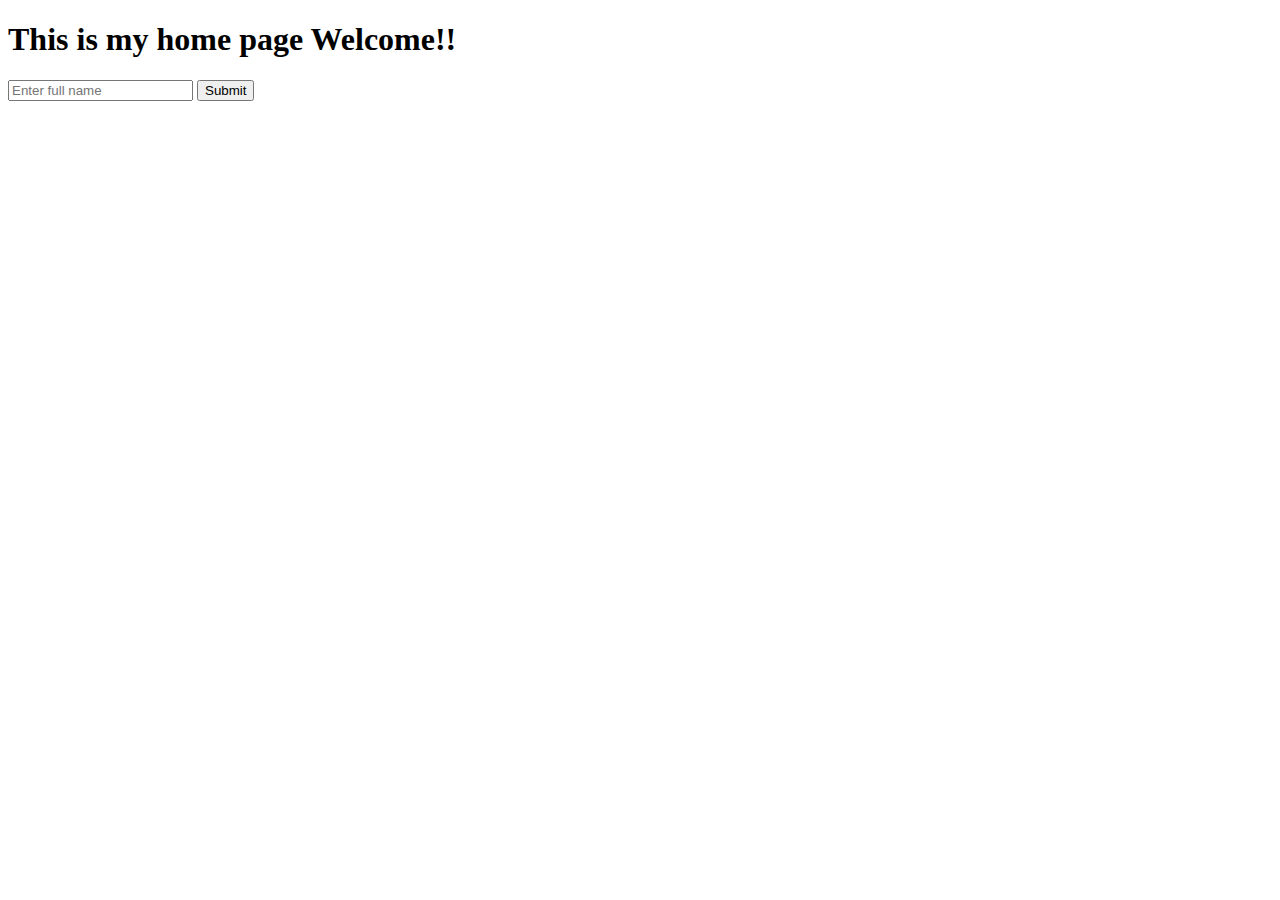
<file: lecture3/hello/templates/hello/index.html>
<!DOCTYPE html>
<html lang="en">
    <head>
        <title>home</title>
    </head>
    <body>
        <h1>This is my home page Welcome!!</h1>
        <div>
            <input type="text" name="name" placeholder="Enter full name">
            <input type="submit">
        </div>
    </body>
</html>
</file>
